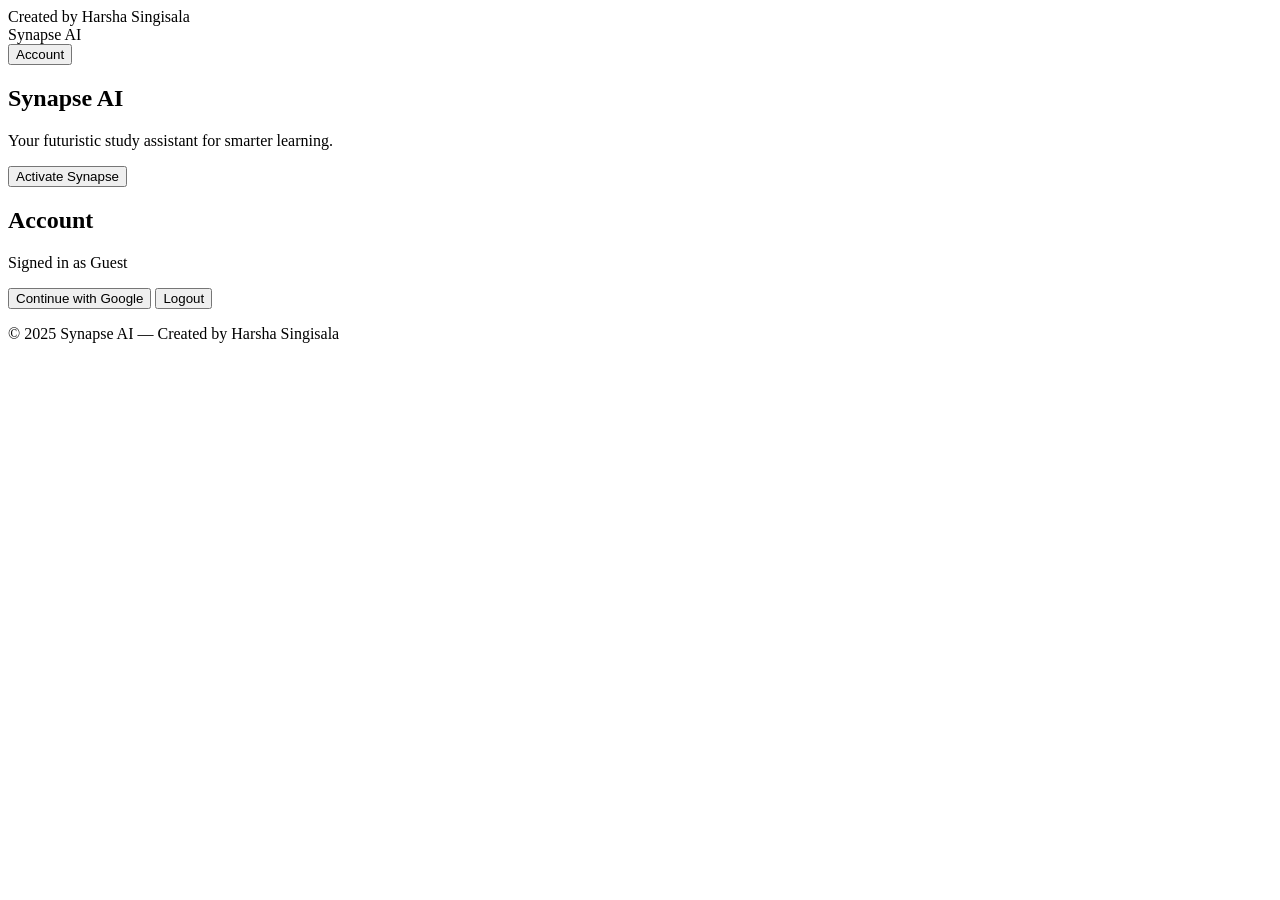
<file: public/index.html>
<body>
  <div class="aurora-bg"></div>

  <!-- 🎬 CINEMATIC INTRO -->
  <div class="cinematic-intro" id="cinematicIntro">
    <div class="creator-text">Created by <span>Harsha Singisala</span></div>
    <div class="bloom-circle" id="bloomCircle"></div>
  </div>

  <!-- === MAIN SYNAPSE INTERFACE === -->
  <nav class="nav-bar">
    <div class="nav-logo">Synapse <span>AI</span></div>
    <div class="nav-actions">
      <button id="accountBtn">Account</button>
    </div>
  </nav>

  <main class="main-container">
    <section class="intro-screen">
      <h1 class="intro-title"><span>Synapse</span> AI</h1>
      <p class="intro-subtitle">Your futuristic study assistant for smarter learning.</p>
      <button class="start-btn" id="startBtn">Activate Synapse</button>
    </section>
  </main>

  <div class="modal hidden" id="accountModal">
    <div class="modal-content glassy">
      <h2>Account</h2>
      <p id="userInfo">Signed in as Guest</p>
      <button id="googleBtn">Continue with Google</button>
      <button id="logoutBtn">Logout</button>
    </div>
  </div>

  <script>
    // Activate button
    document.getElementById("startBtn").addEventListener("click", () => {
      window.location.href = "chat.html";
    });

    // Account modal
    const accountBtn = document.getElementById("accountBtn");
    const modal = document.getElementById("accountModal");
    const logoutBtn = document.getElementById("logoutBtn");

    accountBtn.onclick = () => modal.classList.toggle("hidden");
    logoutBtn.onclick = () => modal.classList.add("hidden");

    // 🎬 Cinematic intro logic
    window.addEventListener("load", () => {
      const intro = document.getElementById("cinematicIntro");
      const bloom = document.getElementById("bloomCircle");

      setTimeout(() => {
        bloom.classList.add("expand");
      }, 4200);

      setTimeout(() => {
        intro.classList.add("fade-out");
      }, 5200);

      setTimeout(() => {
        intro.style.display = "none";
      }, 6000);
    });
  </script>
  <footer class="footer">
  <p>© 2025 Synapse AI — Created by <span>Harsha Singisala</span></p>
</footer>

</body>
</file>
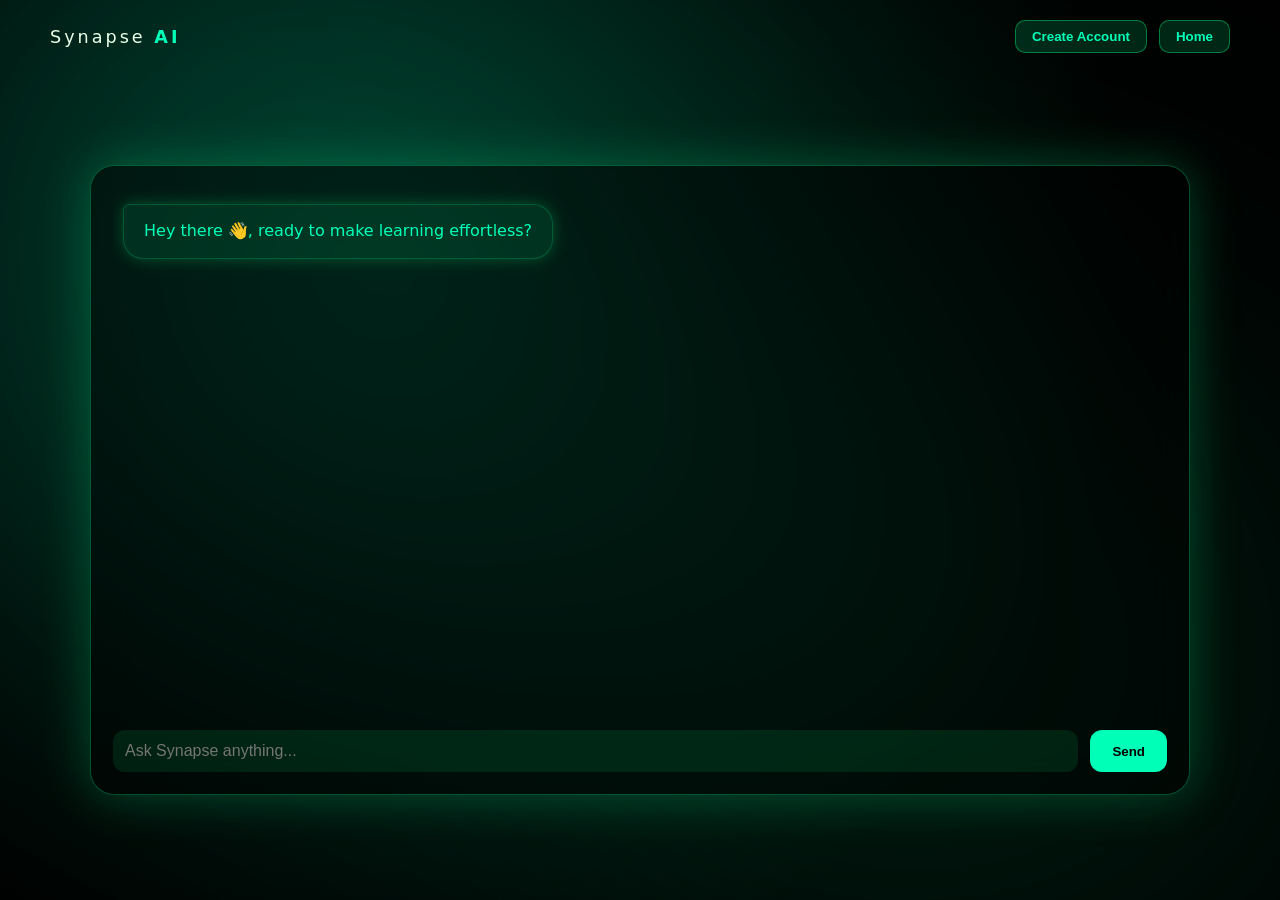
<file: public/chat.html>
<!DOCTYPE html>
<html lang="en">
<head>
  <meta charset="UTF-8" />
  <meta name="viewport" content="width=device-width, initial-scale=1.0" />
  <title>Synapse Chat</title>
  <link rel="stylesheet" href="styles/main.css" />
</head>
<body>
  <div class="aurora-bg"></div>

  <!-- Navigation Bar -->
  <nav class="nav-bar">
    <div class="nav-logo">Synapse <span>AI</span></div>
    <div class="nav-actions">
      <button id="accountBtn">Create Account</button>
      <button onclick="window.location.href='index.html'">Home</button>
    </div>
  </nav>

  <!-- Chat Section -->
  <main class="main-container">
    <section id="chat-screen" class="chat-screen">
      <div class="chat-box" id="chat-box">
        <div class="ai-msg">Hey there 👋, ready to make learning effortless?</div>
      </div>
      <div class="chat-input">
        <input type="text" id="user-input" placeholder="Ask Synapse anything..." />
        <button id="send-btn">Send</button>
      </div>
    </section>
  </main>

  <!-- Account Modal -->
  <div id="accountModal" class="modal hidden">
    <div class="modal-content glassy">
      <h2>Create Your Account</h2>
      <input type="text" id="username" placeholder="Enter your name" />
      <input type="email" id="email" placeholder="Enter your email" />
      <input type="password" id="password" placeholder="Create password" />
      <button id="createBtn">Create</button>
      <button id="closeModal">Cancel</button>
    </div>
  </div>

  <script src="scripts/main.js"></script>
</body>
</html>
</file>
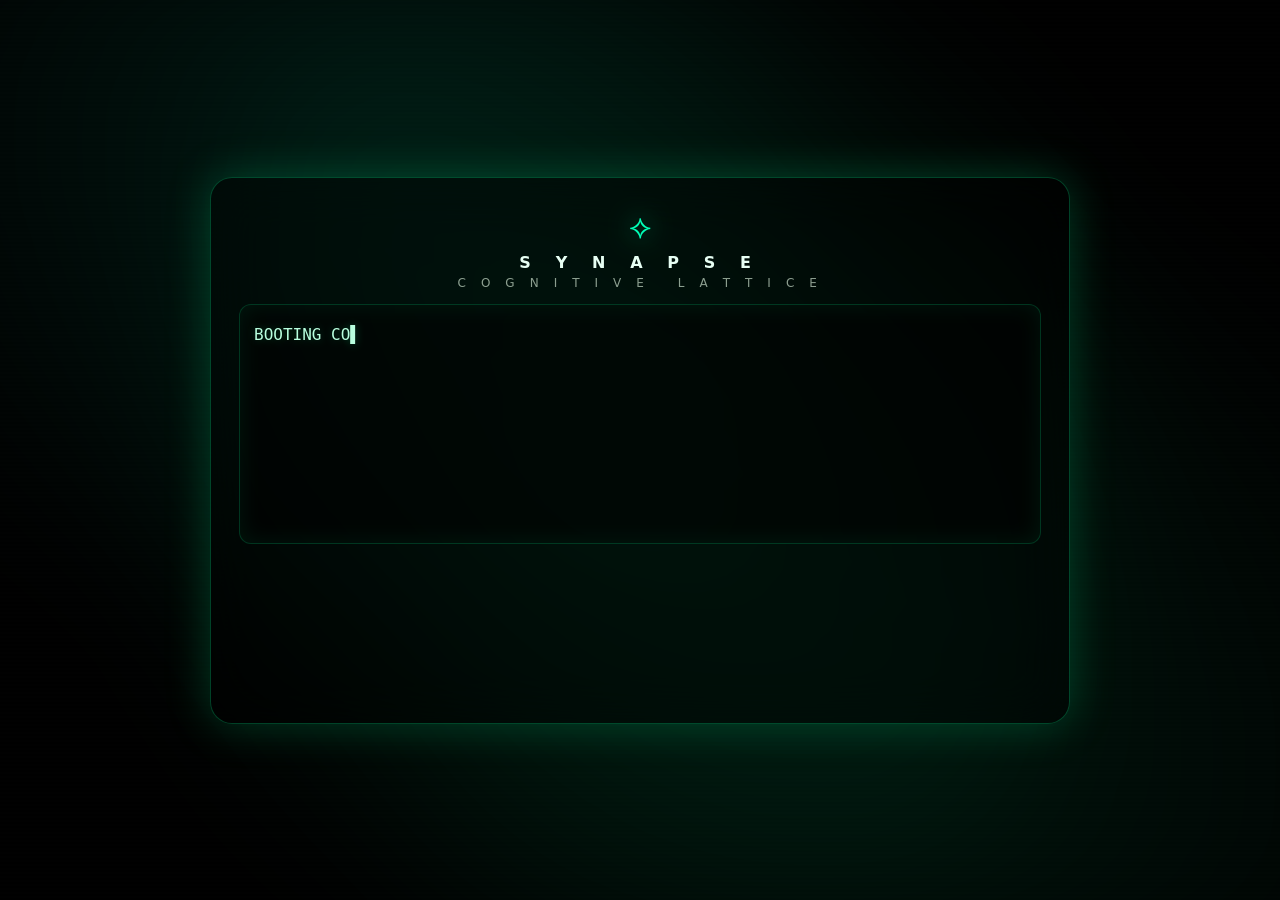
<file: public/login.html>
<!DOCTYPE html>
<html lang="en">
<head>
  <meta charset="UTF-8" />
  <meta name="viewport" content="width=device-width, initial-scale=1.0"/>
  <title>Synapse – Secure Access</title>
  <link rel="stylesheet" href="styles/main.css"/>
</head>
<body>
  <!-- Aurora backdrop shared site-wide -->
  <div class="aurora-bg"></div>

  <!-- Cinematic Login Overlay -->
  <div class="login-screen" id="loginScreen">
    <div class="scanlines"></div>
    <div class="crt-glow"></div>

    <div class="login-frame">
      <div class="synapse-mark">
        <div class="glyph">⟡</div>
        <div class="brand">S Y N A P S E</div>
        <div class="subtitle">C O G N I T I V E &nbsp; L A T T I C E</div>
      </div>

      <div class="boot-terminal" id="bootTerminal">
        <!-- Lines are injected by login.js -->
      </div>

      <form class="login-form" id="loginForm" autocomplete="off">
        <div class="field">
          <label>IDENT</label>
          <input id="ident" type="text" placeholder="username or email" />
        </div>
        <div class="field">
          <label>PASSKEY</label>
          <input id="pass" type="password" placeholder="••••••••" />
        </div>
        <button type="submit" class="neon-btn" id="unlockBtn">
          <span class="btn-glow"></span>
          INITIATE ACCESS
        </button>
        <div class="login-hint">Tip: leave any values for demo — no DB yet.</div>
      </form>
    </div>

    <!-- Access Granted FX -->
    <div class="access-overlay" id="accessOverlay">
      <div class="access-bloom" id="accessBloom"></div>
      <div class="access-badge">ACCESS GRANTED</div>
    </div>
  </div>

  <script src="scripts/login.js"></script>
</body>
</html>
</file>
<file: public/styles/main.css>
/* ===========================
   SYNAPSE MAIN THEME (CINEMATIC)
   =========================== */

/* --- Reset / Tokens --- */
* { margin:0; padding:0; box-sizing:border-box; }
:root{
  --emerald:#00ffb7;
  --emerald-soft:rgba(0,255,150,0.25);
  --cyan: #38e0ff;
  --ink:#000;
  --bg-deep:#00130f;
  --text:#eaffea;
  --glass:rgba(0,0,0,0.5);
  --stroke:rgba(0,255,150,0.3);
  --blur:20px;
  --shadow:0 0 50px rgba(0,255,150,0.25);
  --radius:24px;
  --font: 'Poppins', system-ui, -apple-system, Segoe UI, Roboto, Arial, sans-serif;
}

html,body{ height:100%; }
body{
  height:100vh; overflow:hidden;
  color:var(--text); font-family:var(--font);
  background: radial-gradient(circle at 30% 30%, #002f20 0%, #000 70%) fixed;
}

/* --- Aurora Background (site-wide) --- */
.aurora-bg{
  position:fixed; inset:0; z-index:-1;
  background:
    radial-gradient(circle at 20% 20%, rgba(0,255,200,0.25), transparent 40%),
    radial-gradient(circle at 80% 80%, rgba(0,255,150,0.2), transparent 40%),
    radial-gradient(circle at 50% 60%, rgba(0,255,180,0.15), transparent 40%);
  filter: blur(180px);
  animation: auroraMove 12s ease-in-out infinite alternate;
}
@keyframes auroraMove{
  from { transform: scale(1); opacity:.7; }
  to   { transform: scale(1.3); opacity:1; }
}

/* ===========================
   NAV BAR
   =========================== */
.nav-bar{
  position:absolute; top:0; left:0; right:0;
  display:flex; align-items:center; justify-content:space-between;
  padding:20px 50px; color:var(--text); font-size:1.1rem;
}
.nav-logo{ letter-spacing:3px; }
.nav-logo span{ color:var(--emerald); font-weight:700; }
.nav-actions{ display:flex; gap:12px; }
.nav-actions button{
  background: rgba(0,255,150,0.15);
  border:1px solid rgba(0,255,128,0.4);
  color:var(--emerald);
  border-radius:10px; padding:8px 16px; font-weight:600;
  cursor:pointer; transition:.3s;
}
.nav-actions button:hover{
  box-shadow:0 0 20px rgba(0,255,150,0.5);
  background: rgba(0,255,150,0.25);
}

/* ===========================
   MAIN LAYOUT WRAPPER
   =========================== */
.main-container{
  height:100vh; display:flex; flex-direction:column;
  align-items:center; justify-content:center; text-align:center;
  padding:80px 20px 20px;
}

/* ===========================
   INTRO (simple fade, no rotation)
   =========================== */
.intro-screen{ text-align:center; }
.intro-title{ font-size:3rem; font-weight:800; margin-bottom:12px;
  text-shadow:0 0 25px rgba(0,255,170,0.3);
}
.intro-title span{ color:var(--emerald); }
.intro-subtitle{ font-size:1.2rem; color:#aaffd9; margin-bottom:28px; }
.start-btn{
  background: linear-gradient(90deg,#00ffaa,#00c896);
  border:none; color:#000; font-weight:700; padding:14px 40px;
  border-radius:50px; cursor:pointer; font-size:1rem;
  box-shadow:0 0 25px rgba(0,255,150,0.4);
  transition: transform .3s, box-shadow .3s, opacity .6s;
}
.start-btn:hover{ transform:scale(1.06); box-shadow:0 0 40px rgba(0,255,150,0.8); }

/* ===========================
   CHAT PANEL
   =========================== */
.chat-screen{
  width:min(1100px,90vw); height:70vh;
  background:var(--glass);
  border:1px solid var(--stroke);
  border-radius:var(--radius);
  backdrop-filter: blur(var(--blur));
  box-shadow: var(--shadow);
  display:flex; flex-direction:column; justify-content:space-between;
  padding:22px; animation: fadeIn .8s ease;
}
.hidden{ display:none !important; }

.chat-box{
  flex:1; overflow-y:auto; display:flex; flex-direction:column; gap:10px; padding:10px;
  scrollbar-width: thin; scrollbar-color: var(--emerald) #001a12;
}
.chat-box::-webkit-scrollbar{ width:6px; }
.chat-box::-webkit-scrollbar-thumb{ background:var(--emerald); border-radius:10px; }

.ai-msg,.user-msg{
  max-width:78%; padding:14px 20px; border-radius:20px; margin:6px 0;
  line-height:1.55; font-size:1rem; word-wrap:break-word;
  opacity:0; animation: fadeSlide .3s ease forwards;
}
.ai-msg{
  background: rgba(0,255,150,0.10);
  color: var(--emerald);
  align-self:flex-start; text-align:left;
  border:1px solid rgba(0,255,150,0.20);
  box-shadow:0 0 15px rgba(0,255,128,0.25);
  border-top-left-radius:6px;
}
.user-msg{
  background: rgba(0,200,255,0.15);
  color:#baf7ff;
  align-self:flex-end; text-align:right;
  border:1px solid rgba(0,200,255,0.30);
  box-shadow:0 0 15px rgba(0,200,255,0.25);
  border-top-right-radius:6px;
}

.chat-input{ display:flex; gap:12px; }
#user-input{
  flex:1; border-radius:12px; padding:12px; border:none; outline:none;
  background: rgba(0,255,128,0.1); color:var(--emerald); font-size:1rem;
}
#send-btn{
  background: var(--emerald); color:#000; border:none; border-radius:12px;
  padding:12px 22px; font-weight:800; cursor:pointer; transition:.3s;
}
#send-btn:hover{ box-shadow:0 0 24px #00ffaa; }

/* typing dots */
.typing{ display:flex; gap:6px; align-items:center; }
.dot{ width:8px; height:8px; background-color:var(--emerald); border-radius:50%;
  animation: blink 1s infinite ease-in-out;
}
.dot:nth-child(2){ animation-delay:.2s; }
.dot:nth-child(3){ animation-delay:.4s; }
@keyframes blink{
  0%,80%,100%{ opacity:.2; transform: scale(.85); }
  40%{ opacity:1; transform: scale(1.08); }
}

/* message reveal */
@keyframes fadeSlide{
  from{ opacity:0; transform: translateY(10px); }
  to  { opacity:1; transform: translateY(0); }
}
@keyframes fadeIn{
  from{ opacity:0; transform: translateY(14px); }
  to  { opacity:1; transform: translateY(0); }
}

/* ===========================
   GLASSY MODAL (account)
   =========================== */
.modal{
  position:fixed; inset:0; background:rgba(0,0,0,0.8);
  display:flex; justify-content:center; align-items:center; transition:.4s;
}
.modal.hidden{ display:none !important; }
.modal-content{
  padding:36px; border-radius:20px; text-align:center; width:min(360px,92vw);
  animation: pop .5s ease;
}
.glassy{
  background: rgba(0,255,120,0.05);
  border:1px solid rgba(0,255,128,0.2);
  box-shadow:0 0 30px rgba(0,255,150,0.3);
  backdrop-filter: blur(25px);
}
.modal-content input{
  width:100%; padding:12px; margin:10px 0; border-radius:10px;
  border:none; outline:none; background: rgba(255,255,255,0.1); color:var(--emerald);
}
.modal-content button{
  margin-top:12px; padding:10px 24px; border:none; border-radius:10px;
  font-weight:800; cursor:pointer; color:#000;
  background: linear-gradient(90deg,#00ffaa,#00c896);
  transition: transform .25s;
}
.modal-content button:hover{ transform: scale(1.04); box-shadow:0 0 20px rgba(0,255,150,.55); }
@keyframes pop{ from{opacity:0; transform: scale(.9);} to{opacity:1; transform: scale(1);} }

/* ===========================
   CINEMATIC LOGIN (no rotating text)
   =========================== */
.login-screen{
  position:fixed; inset:0; background:#000; display:flex;
  align-items:center; justify-content:center; overflow:hidden; z-index:9999;
}
.login-frame{
  width:min(860px,92vw);
  background: rgba(0,0,0,.45);
  border:1px solid rgba(0,255,150,.25);
  border-radius:22px;
  box-shadow: 0 0 46px rgba(0,255,150,.22);
  backdrop-filter: blur(26px);
  padding:28px 28px 18px;
  position:relative; z-index:2;
}

/* scanlines + CRT glow for cinematic feel */
.scanlines{
  position:absolute; inset:0; pointer-events:none; z-index:1;
  background: repeating-linear-gradient(
     to bottom,
     rgba(255,255,255,0.05),
     rgba(255,255,255,0.05) 1px,
     rgba(0,0,0,0) 2px,
     rgba(0,0,0,0) 4px
  );
  mix-blend-mode: screen; opacity:.06;
}
.crt-glow{
  position:absolute; inset:-8%; pointer-events:none; z-index:0;
  background: radial-gradient(circle at center, rgba(0,255,150,.12), transparent 60%),
              radial-gradient(circle at 30% 20%, rgba(0,255,190,.09), transparent 40%),
              radial-gradient(circle at 70% 80%, rgba(0,255,150,.07), transparent 45%);
  filter: blur(60px);
}

/* brand mark */
.synapse-mark{ text-align:center; margin-bottom:14px; }
.synapse-mark .glyph{ font-size:34px; color:var(--emerald); filter: drop-shadow(0 0 12px rgba(0,255,150,.6)); }
.synapse-mark .brand{ letter-spacing:.6rem; margin-top:6px; font-weight:800; color:#e7fff4; }
.synapse-mark .subtitle{ opacity:.6; letter-spacing:.35rem; font-size:.75rem; margin-top:4px; }

/* terminal */
.boot-terminal{
  height: 240px; overflow:auto;
  background: rgba(0,0,0,.55);
  border:1px solid rgba(0,255,150,.2);
  border-radius:12px; padding:14px; font-family: ui-monospace, SFMono-Regular, Menlo, Consolas, monospace;
  color:#b8ffdf; box-shadow: inset 0 0 22px rgba(0,255,150,.08);
}
.term-line{ margin:6px 0; text-shadow: 0 0 8px rgba(0,255,150,.25); }

/* form */
.login-form{
  margin-top:14px; display:grid; gap:12px; grid-template-columns:1fr 1fr; align-items:end;
  opacity:0; transform: translateY(8px); transition: .6s ease;
}
.login-form.form-reveal{ opacity:1; transform: translateY(0); }
.login-form .field{ display:flex; flex-direction:column; gap:6px; }
.login-form label{ font-size:.8rem; letter-spacing:.15rem; opacity:.7; }
.login-form input{
  background: rgba(255,255,255,.06);
  border:1px solid rgba(0,255,150,.25);
  color:#eaffea; padding:12px 12px; border-radius:10px; outline:none;
}
.neon-btn{
  grid-column: span 2;
  position:relative; overflow:hidden;
  background: #031f18; color:#b7ffe7; border:1px solid rgba(0,255,150,.35);
  border-radius:12px; padding:12px 18px; font-weight:900; letter-spacing:.12rem;
  cursor:pointer; transition:.3s;
  box-shadow: 0 0 22px rgba(0,255,150,.18);
}
.neon-btn .btn-glow{
  content:""; position:absolute; inset:-60% -20%;
  background: radial-gradient(circle at center, rgba(0,255,170,.35), transparent 60%);
  filter: blur(40px); transition: transform .4s ease;
}
.neon-btn:hover .btn-glow{ transform: scale(1.08); }
.neon-btn.busy{ opacity:.7; pointer-events:none; }

.login-hint{ grid-column: span 2; opacity:.55; font-size:.85rem; text-align:center; margin-top:4px; }

/* ACCESS GRANTED sequence */
.access-overlay{
  position:absolute; inset:0; display:flex; align-items:center; justify-content:center;
  pointer-events:none; opacity:0; transition: opacity .25s ease; z-index:5;
}
.access-overlay.show{ opacity:1; }
.access-badge{
  position:relative; z-index:6; font-weight:900; letter-spacing:.35rem;
  border:1px solid rgba(0,255,170,.45);
  background: rgba(0,0,0,.5);
  color:#cffff0; padding:16px 26px; border-radius:14px;
  box-shadow: 0 0 30px rgba(0,255,150,.35), inset 0 0 18px rgba(0,255,150,.12);
  backdrop-filter: blur(14px);
}
.access-bloom{
  position:absolute; width:0; height:0; border-radius:50%; z-index:4;
  background: radial-gradient(circle, rgba(0,255,170,.9) 0%, transparent 70%);
  filter: blur(120px); opacity:.9; transition: all 1.2s ease-out;
}
.access-bloom.expand{ width:4200px; height:4200px; opacity:0; }

/* ===========================
   UTILITIES
   =========================== */
.fade-in{ animation: fadeIn .9s ease forwards; }
.fade-out{ animation: fadeOut .9s ease forwards; }
@keyframes fadeOut{
  from{ opacity:1; transform: translateY(0); }
  to{ opacity:0; transform: translateY(-10px); }
}
/* === CINEMATIC INTRO === */
.cinematic-intro {
  position: fixed;
  inset: 0;
  background: black;
  display: flex;
  justify-content: center;
  align-items: center;
  flex-direction: column;
  z-index: 9999;
  overflow: hidden;
  transition: opacity 1s ease;
}

.creator-text {
  color: #dcdcdc;
  font-size: 1.6rem;
  letter-spacing: 2px;
  opacity: 0;
  animation: fadeInText 2s ease forwards;
  text-shadow: 0 0 10px rgba(0,255,170,0.4);
}

.creator-text span {
  color: #00ffb7;
  font-weight: 600;
  text-shadow: 0 0 20px rgba(0,255,170,0.6);
}

@keyframes fadeInText {
  0% { opacity: 0; transform: translateY(20px); }
  100% { opacity: 1; transform: translateY(0); }
}

/* Bloom Effect */
.bloom-circle {
  position: absolute;
  width: 0;
  height: 0;
  border-radius: 50%;
  background: radial-gradient(circle, rgba(0,255,170,0.9) 0%, transparent 70%);
  opacity: 0.8;
  filter: blur(100px);
  transition: all 1.5s ease-out;
}

.bloom-circle.expand {
  width: 3000px;
  height: 3000px;
  opacity: 0;
}

/* Fade Out */
.cinematic-intro.fade-out {
  opacity: 0;
  pointer-events: none;
}
.footer {
  position: fixed;
  bottom: 15px;
  width: 100%;
  text-align: center;
  color: #aaa;
  font-size: 0.9rem;
  letter-spacing: 1px;
}

.footer span {
  color: #00ffb7;
  font-weight: bold;
  text-shadow: 0 0 8px rgba(0,255,150,0.4);
}
</file>
